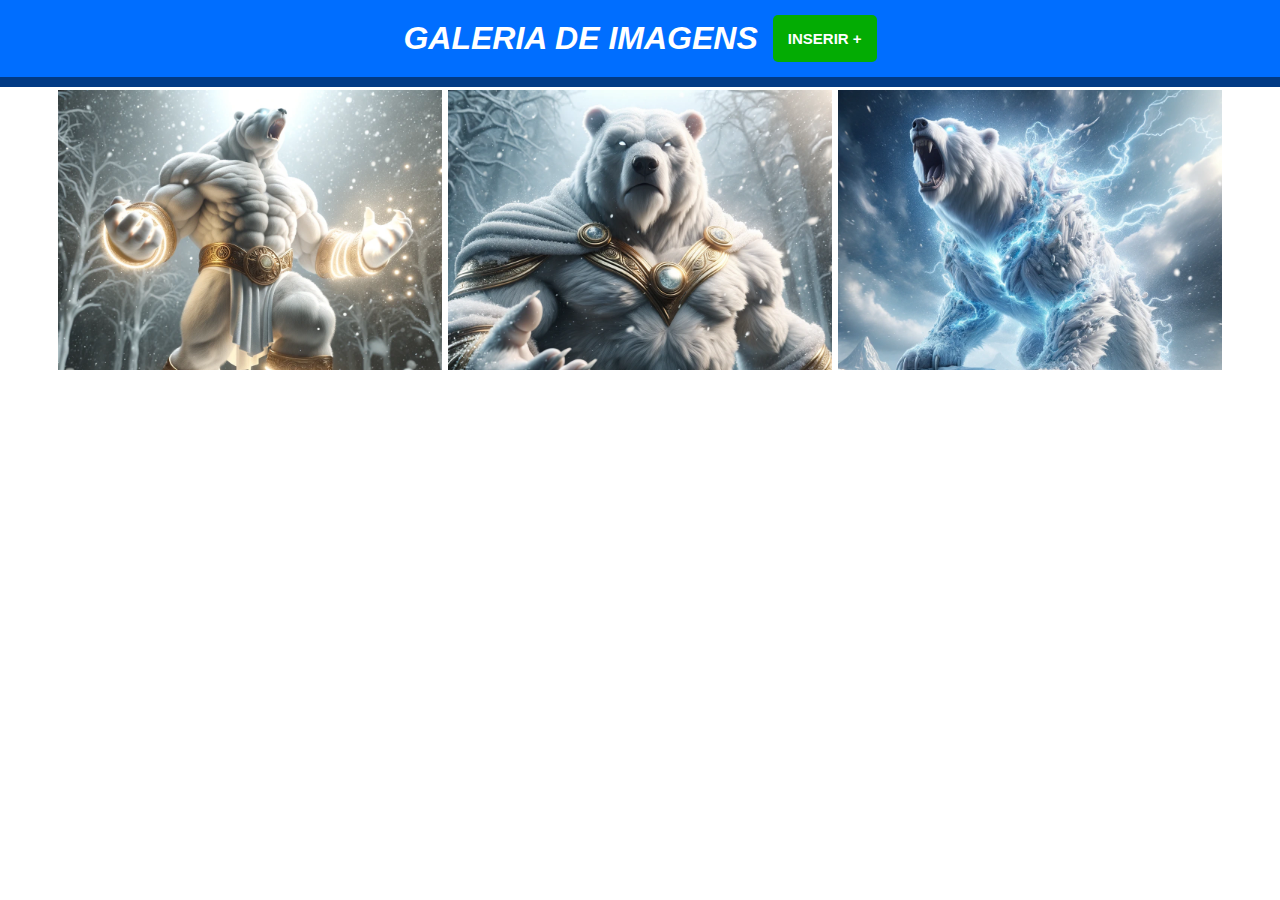
<file: Modulo9/index.html>
<!DOCTYPE html>
<html lang="pt-BR">

<head>
    <meta charset="UTF-8">
    <meta name="viewport" content="width=device-width, initial-scale=1.0">
    <title>Galeria</title>
    <link rel="stylesheet" href="./main.css">
</head>

<body>
    <header>
        <h1>GALERIA DE IMAGENS</h1>
        <button id="acionarFormulario" type="submit">INSERIR +</button>
    </header>
    <form id="formulario">
        <h2>INSERIR NOVA IMAGEM</h2>
        <input id="inserirLink" type="url" placeholder="Endereço da Imagem" required>
        <button id="adicionarImagem" type="submit">ADICIONAR</button>
        <button id="cancelar" type="reset">CANCELAR</button>
    </form>
    <ul>
        <li>
            <img src="./image/Imagem1.png" alt="Urso">
            <div class="visualizarImagem">
                <a href="./image/Imagem1.png" title="Ver imagem em tamanho real" target="_blank">Visualizar imagem em tamanho real</a>
            </div>
        </li>
        <li>
            <img src="./image/Imagem2.png" alt="Urso">
            <div class="visualizarImagem">
                <a href="./image/Imagem2.png" title="Ver imagem em tamanho real" target="_blank">Visualizar imagem em tamanho real</a>
            </div>
        </li>
        <li>
            <img src="./image/Imagem3.png" alt="Urso">
            <div class="visualizarImagem">
                <a href="./image/Imagem3.png" title="Ver imagem em tamanho real" target="_blank">Visualizar imagem em tamanho real</a>
            </div>
        </li>
    </ul>

    <script src="https://code.jquery.com/jquery-3.7.1.min.js"></script>
    <script src="./main.js"></script>
</body>

</html>
</file>
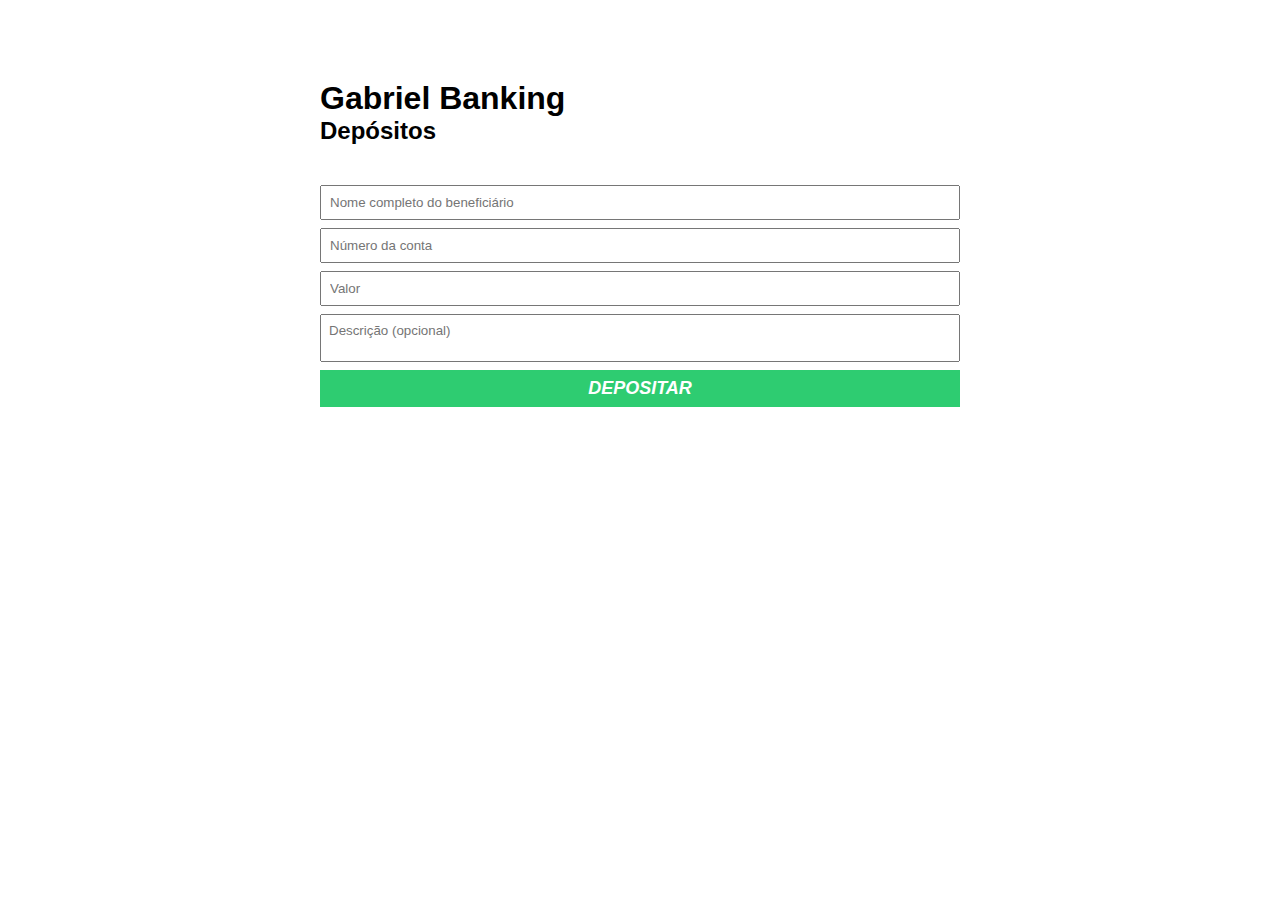
<file: Modulo7/aulaDOM/index.html>
<!DOCTYPE html>
<html lang="pt-BR">

<head>
    <meta charset="UTF-8">
    <meta http-equiv="X-UA-Compatible" content="IE=edge">
    <meta name="viewport" content="width=device-width, initial-scale=1.0">
    <title>HTML com JS</title>
    <link rel="stylesheet" href="./main.css" />
</head>

<body>
    <div class="container">
        <h1>Gabriel Banking</h1>
        <h2>Depósitos</h2>
        <form id="form-deposito">
            <input type="text" id="nome-Beneficiario" required placeholder="Nome completo do beneficiário" />
            <input type="number" id="numeroConta" required placeholder="Número da conta" />
            <input type="number" id="valorBeneficiario" required placeholder="Valor" />
            <textarea placeholder="Descrição (opcional)"></textarea>
            <button type="submit">Depositar</button>
        </form>
    </div>
    <script src="./main.js"></script>
</body>

</html>
</file>
<file: Modulo9/main.css>
* {
    margin: 0;
    padding: 0;
    box-sizing: border-box;
    font-family: sans-serif;
}

header {
    padding-top: 15px;
    padding-bottom: 15px;
    display: flex;
    justify-content: center;
    align-items: center;
    background-color: rgb(0, 110, 255);
    color: white;
    border-bottom: solid 10px rgb(1, 58, 132);
    font-style: italic;
}

#acionarFormulario {
    margin-left: 15px;
    padding: 15px;
    background-color: rgb(3, 172, 3);
    color: white;
    font-weight: bolder;
    border: none;
    border-radius: 5px;
    font-size: 15px;
    cursor: pointer;
}

#acionarFormulario:hover {
    background-color: rgb(4, 216, 4);
}

#formulario {
    padding-top: 10px;
    padding-bottom: 10px;
    background-color: rgb(222, 222, 222);
    text-align: center;
    display: none;
}

#formulario h2 {
    margin-bottom: 10px;
}

#adicionarImagem {
    background-color: rgb(3, 172, 3);
    border: none;
    color: white;
    font-weight: bold;
    padding: 10px;
    border-radius: 5px;
    font-size: 14px;
    cursor: pointer;
}

#adicionarImagem:hover {
    background-color: rgb(4, 216, 4);
}

#cancelar {
    background-color: rgb(213, 4, 4);
    border: none;
    color: white;
    font-weight: bold;
    padding: 10px;
    border-radius: 5px;
    font-size: 14px;
    cursor: pointer;
}

#cancelar:hover {
    background-color: rgb(253, 3, 3);
}

#inserirLink {
    margin-right: 10px;
    padding: 9px;
    border: none;
    border-radius: 5px;
    cursor: pointer;
}

ul {
    display: flex;
    flex-wrap: wrap;
    justify-content: center;
}

ul li {
    max-width: 30%;
    list-style: none;
    position: relative;
    max-height: 280px;
    overflow-y: hidden;
    margin: 3px;
}

ul li img {
    width: 100%;
}

.visualizarImagem {
    padding: 16px;
    background-color: rgba(0, 0, 0, 0.7);
    position: absolute;
    bottom: 0;
    left: 0;
    width: 100%;
    opacity: 0;
    transition: all ease .3s;
}

.visualizarImagem a {
    color: #fff;
    text-decoration: none;
}

ul li:hover .visualizarImagem {
    opacity: 1;
}
</file>
<file: Modulo7/aulaDOM/main.css>
* {
    margin: 0;
    padding: 0;
    box-sizing: border-box;
    font-family: sans-serif;
}

body {
}

.container {
    margin: 80px auto;
    max-width: 640px;
    width: 100%;
}

form {
    margin-top: 40px;
}

input, textarea, button {
    display: block;
    padding: 8px;
    margin-bottom: 8px;
    width: 100%;
    resize: none;
}

button {
    background-color: #2ecc71;
    border: none;
    text-transform: uppercase;
    color: #fff;
    font-weight: bold;
    font-size: 18px;
    font-style: italic;
    cursor: pointer;
}

button:hover {
    background-color: #27ae60;
}
</file>
